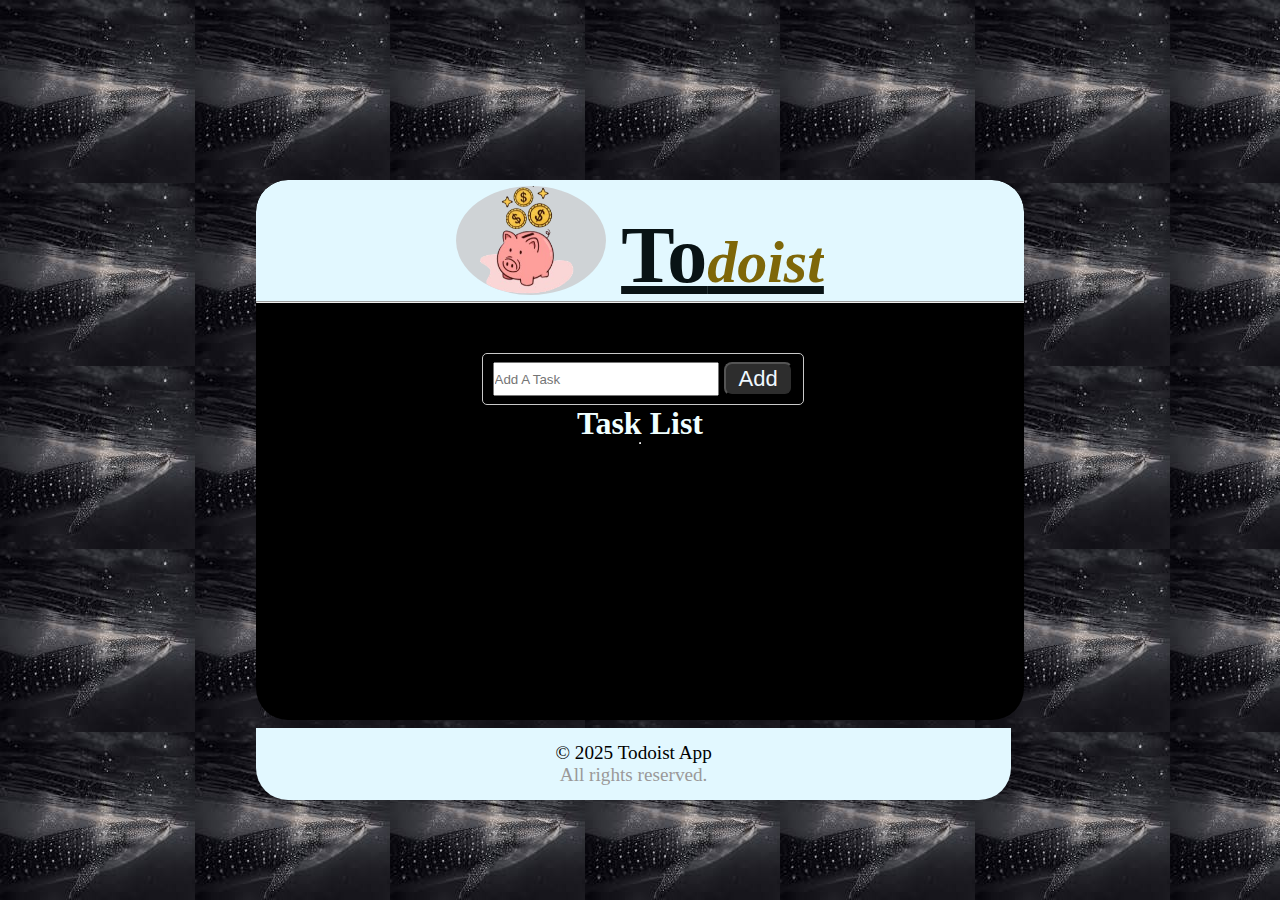
<file: index.html>
<!DOCTYPE html>
<html lang="en">
<head>
    <meta charset="UTF-8">
    <meta name="viewport" content="width=device-width, initial-scale=1.0">
    <title>Todoist</title>
    <link rel="stylesheet" href="style.css">
</head>
<body>
    <div class="container">
        <div class="card">
            <header>
                <div class="logo">
                    <img src="/Screenshot_2025-07-20_234931-removebg-preview.png" alt="logo" width="150" class="lg">
                    <h2>To<span><i>doist</i></span></h2>
            </div>
            </header>
            <hr>
            <main id="mn">
                <section class="add">
                        <input type= "text" name="task" id="todo" placeholder="Add A Task" >
                        <button id="bt" type="submit" >Add</button>
                        <br>              
                </section>
                <p id="error-message" >Please enter a task!</p>
                <div class="tosks">
                    <h1>Task List</h1>
                    <ul id="list"></ul>
                </div>
                <hr>
            </main>
            <footer id="ft">
                <p>© 2025 Todoist App</p>
                <span>All rights reserved.</span>
            </footer>
        </div>
    </div>
    <script src="app.js"></script>
</body>
</html>
</file>
<file: style.css>
*{
    margin: 0;
    padding: 0;
}
:root{
    --base-400: #555;
    --base-800: #000;
    --yellow: #ffda4b;
    --yellow-100: #fffbe6;
    --yellow-400: #ffda4b;
    --yellow-800: #8b6f00;
    --blue: #0a61ae;
    --blue-100: #e2f8ff;
    --blue-400: #61dafb;
    --blue-800: #0a61ae;
}
body {
  display: flex;
  flex-direction: column;
  height: 100vh;
  margin: 0;
}
.container{
    display: flex;
    /* width: 100%; */
    justify-content: center;
    align-items: center;
    background-image: url('./images/ff.jpg');
    /* background-repeat: no-repeat; */
    height: 100vh;
    .card{
        width: 60%;
        /* width:%; */
        height: 60%;
        background-color:#000;
        color: azure;
        overflow-y:scroll;
        border-radius: 2rem 2rem 2rem 2rem;
    }
    @media screen and (max-width: 600px){
        
        .card{
        width: 100vw;
        height: 100vh;
        border-radius: 0rem;
        background-color: #000;
        color: azure;

        }
        .logo{
            border-radius:0;

        }
        #ft{
            position:fixed; 
            bottom:0px;
            width: 100%;
            border-radius: 0;

        }

    }
    @media screen and (min-width: 601px) and (max-width:1024px){
        .card{
            width: 100vw;
            height: 100vh;
            border-radius: 2rem;
            background-color: #000;
            color: azure;
        }
        .logo{
            border-radius:0;

        }
        #ft{
            position:fixed; 
            bottom:0px;
            width: 100%;
            border-radius: 0;

        }
    }
}



.logo{
    position: relative;
    display:flex ;
    justify-content: center;
    align-items: center;
    background-color: var(--blue-100);
    border-radius:  2rem 2rem 0 0;


    
    .lg{
        position: relative;
        object-fit: cover;
        background-color: #cfd3d6;
        border-radius: 100%;
    }
    h2{
        
        margin-top: 30px;
        padding-left: 15px;
        font-size: 80px;
        color: #091315;
        text-decoration:underline;
        overflow: hidden;
        span{
            color: #7e6709;
            font-size: 60px;

        }
    }
}
#mn{
    display: flex;
    width: 100%;
    flex-direction: column;
    justify-content: center;
    align-items: center;
    flex:1;
    background-repeat: repeat-y; 
    overflow-y:hidden;

}
.add{
    margin-top:50px ;
    display: flex;
    width: 300px;
    height: 30px;
    padding: 10px;
    border: 1px solid #c9c9c9;
    border-radius: 5px;
    margin-left: 5px;
    justify-content: center;
    align-items: center;
    #todo{
        width: 300px;
        height: 30px;
        margin-right: 5px;

    }
    #bt{
        background-color: #2d2d2d;
        border-radius: 0.5rem;
        width: 90px;
        font-size: 22px;
        color: aliceblue;
        padding: 2px;
    }
}
#error-message{
        color: red; 
        display: none;
        margin-top: 10px;
        font-weight: bold;
}
#task-input {
    width: 80%;
    height: 5vh;
    border: 2px solid #fff;
    border-radius: 15px;
}
#add-task-btn {
    height: 5vh;
    width: 20%;
    border-radius: 15px;
    background-color: var(--yellow);
}


.task-item {
    border: 1px solid var(--yellow);
    padding: 10px;
    margin: 5px 0;
    border-radius: 8px;
    background-color: var(--dark-green);
    color: #fff;
    width: 50vw;
    display: flex;
    justify-content:flex-end;
}

.complete-btn {
    background-color: var(--yellow);
    color: var(--dark-green);
    border: none;
    margin-right: 5px;
    padding: 5px 10px;
    border-radius: 5px;
    cursor: pointer;
}

.remove-btn {
    background-color: red;
    color: var(--yellow);
    border: 1px solid var(--yellow);
    padding: 5px 10px;
    border-radius: 5px;
    cursor: pointer;
    font-weight: bold;
}
.completed {
    background-color: var(--yellow);
    color: var(--dark-green);

}

.complete-btn:hover {
    background-color: var(--dark-green);
    color: var(--yellow);
    transform: scale(1.1);
    border: 1px solid var(--yellow);
}

#ft{
    position:fixed; 
    bottom:100px;
    width: 59%;
    border-radius:0 0 2rem 2rem;
    height: 8vh;
    background-color:var(--blue-100);
    display: flex;
    flex-direction: column;
    justify-content: center;
    align-items: center;
    color: black;
    font-size: larger;
    span{
        color:#9a9999;
        font-weight: 100px;
    }
}
.tosks{
    display: flex;
    flex-direction: column;
    justify-content: center;
    align-items: center;

}
</file>
